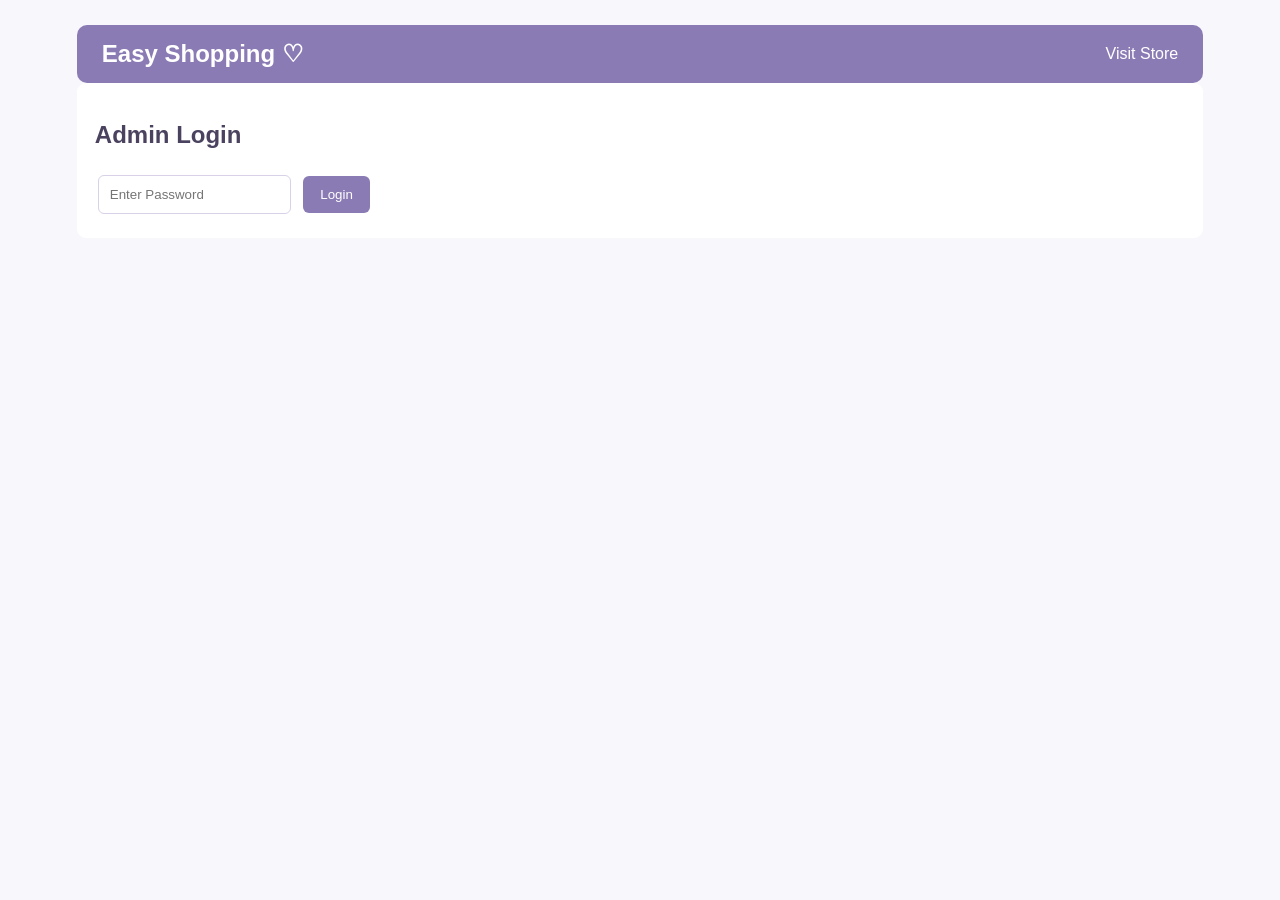
<file: admin.html>
<!doctype html>
<html lang="en">
  <head>
    <meta charset="UTF-8" />
    <meta name="viewport" content="width=device-width, initial-scale=1.0" />
    <title>Easy Shopping | Admin</title>
    <link rel="stylesheet" href="style.css" />
  </head>
  <body>
    <nav>
      <h2>Easy Shopping ♡</h2>
      <a href="index.html">Visit Store</a>
    </nav>

    <div id="login">
      <h2>Admin Login</h2>

      <input type="password" id="password" placeholder="Enter Password" />
      <button onclick="login()">Login</button>
    </div>

    <div id="dashboard" style="display: none">
      <h1>Admin Dashboard</h1>
      <p>Manage your store and customer orders here.</p>

      <section class="stats">
        <div class="stat">
          <h2 id="productCount">0</h2>
          <p>Total Products</p>
        </div>

        <div class="stat">
          <h2 id="orderCount">0</h2>
          <p>Total Orders</p>
        </div>

        <div class="stat">
          <h2 id="sales">0</h2>
          <p>Total Sales (Rs.)</p>
        </div>
      </section>

      <h2>Add New Product</h2>

      <div class="admin-form">
        <input type="text" id="pname" placeholder="Product Name" />
        <input type="number" id="price" placeholder="Product Price" />

        <p>Choose Product Picture:</p>
        <input
          type="file"
          id="image"
          accept="image/*"
          onchange="previewImage()"
        />

        <img id="preview" width="100" style="display: none" />

        <button onclick="addproduct()">Add Product +</button>
      </div>

      <h2>Manage Products</h2>
      <div id="productList" class="admin-list"></div>

      <h2>Customer Orders</h2>
      <div id="orderList" class="admin-list"></div>
    </div>

    <script src="admin.js"></script>
  </body>
</html>
</file>
<file: style.css>
* {
  box-sizing: border-box;
}

body {
  margin: 0;
  padding: 25px 6%;
  background: #f8f7fc;
  color: #4b4260;
  font-family: Arial, sans-serif;
}

nav {
  display: flex;
  justify-content: space-between;
  align-items: center;
  padding: 15px 25px;
  background: #8b7bb5;
  color: white;
  border-radius: 10px;
}

nav h2 {
  margin: 0;
}

nav a {
  color: white;
  text-decoration: none;
}

header {
  background: #eeeaf7;
  padding: 55px 35px;
  margin: 25px 0;
  border-radius: 12px;
}

header h1 {
  font-size: 35px;
}

input {
  padding: 11px;
  margin: 6px 3px;
  border: 1px solid #d8d1e8;
  border-radius: 6px;
}

button {
  background: #8b7bb5;
  color: white;
  border: none;
  padding: 11px 17px;
  margin: 5px;
  border-radius: 6px;
  cursor: pointer;
}

button:hover {
  background: #6f5f98;
}

.heading {
  margin-top: 40px;
  border-bottom: 2px solid #8b7bb5;
  padding-bottom: 12px;
}

#product,
.admin-list {
  display: flex;
  flex-wrap: wrap;
  gap: 22px;
}

.card,
.admin-card {
  background: white;
  width: 220px;
  padding: 12px;
  border: 1px solid #e5e0ef;
  border-radius: 10px;
}

.card img,
.admin-card img {
  width: 100%;
  height: 165px;
  object-fit: cover;
  border-radius: 7px;
}

#cart,
.admin-form {
  background: white;
  padding: 20px;
  border-radius: 10px;
  margin: 15px 0;
}

#cart {
  max-width: 700px;
}

#total,
.stat h2 {
  color: #8b7bb5;
}

#dashboard {
  max-width: 1000px;
  margin: 30px auto;
}

.stats {
  display: flex;
  flex-wrap: wrap;
  gap: 15px;
  margin: 25px 0;
}

.stat,
#login {
  flex: 1;
  min-width: 160px;
  background: white;
  padding: 18px;
  border-radius: 9px;
}

#preview {
  display: block;
  margin: 12px 5px;
  border-radius: 8px;
}

@media (max-width: 600px) {
  body {
    padding: 12px;
  }

  nav {
    flex-wrap: wrap;
    gap: 12px;
  }

  header h1 {
    font-size: 26px;
  }

  .card,
  .admin-card {
    width: 100%;
  }
}
</file>
